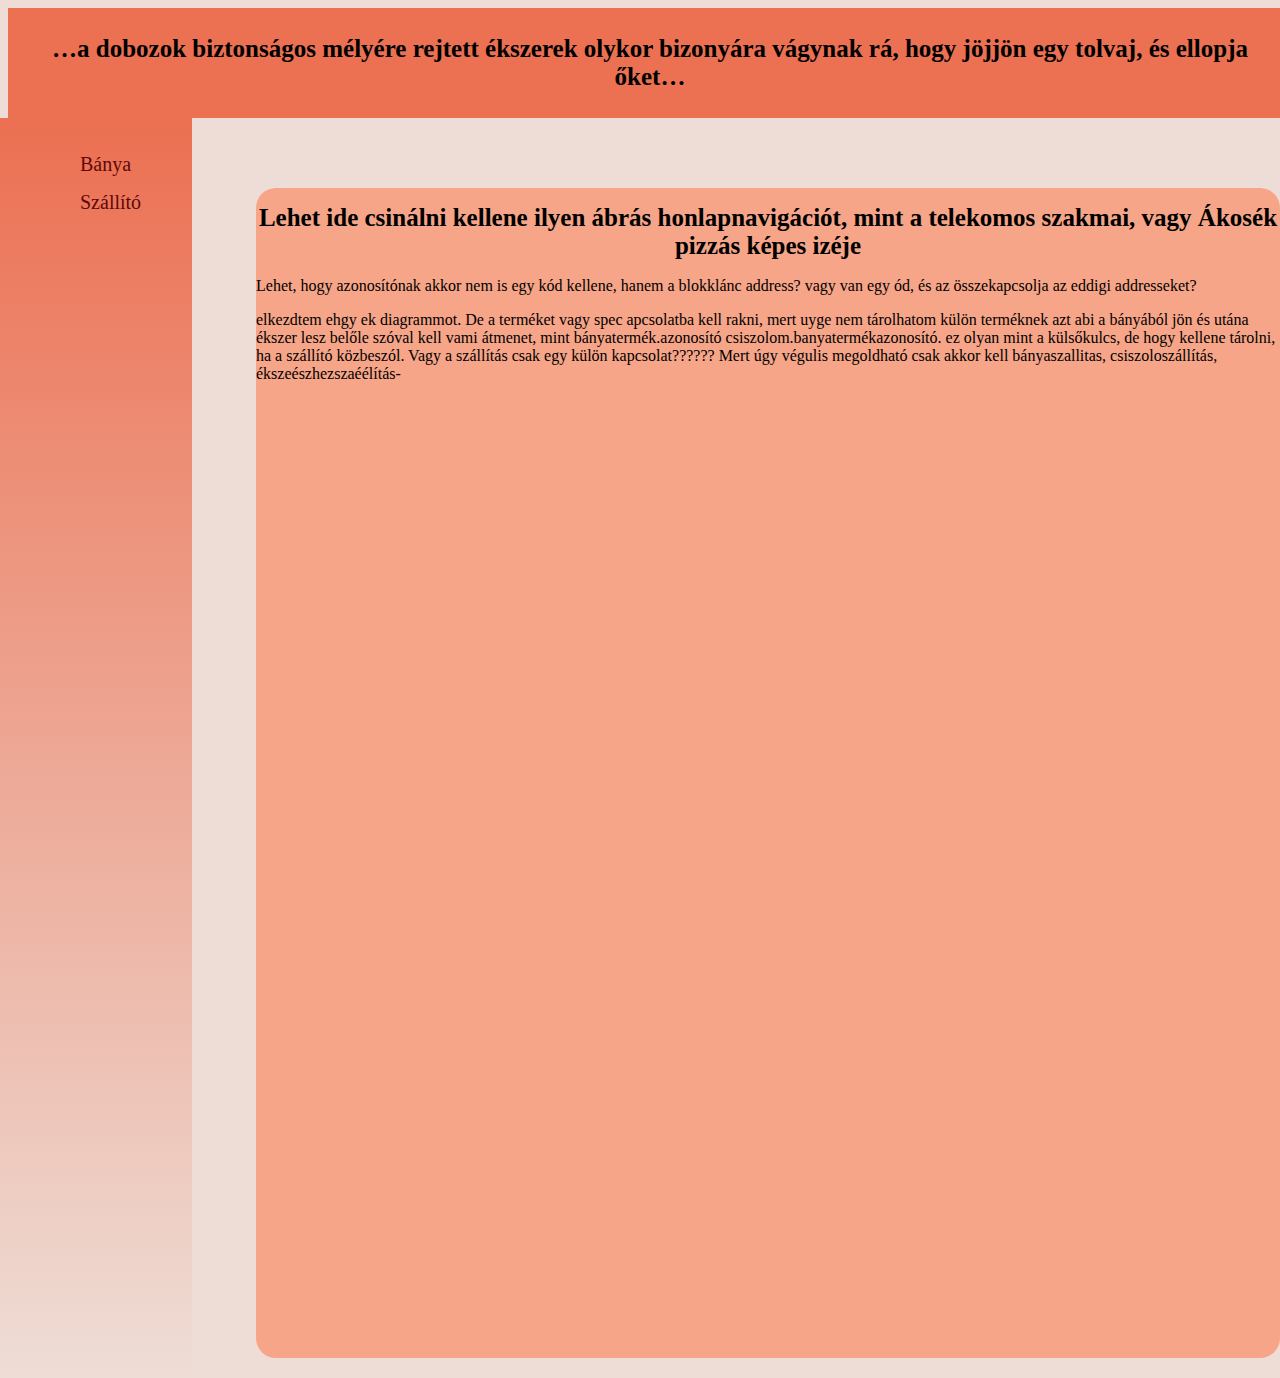
<file: index.html>
<!DOCTYPE html>
<html lang="en">
<head>
    <meta charset="UTF-8">
    <title>Ékszeres cucc</title>
    <link rel=stylesheet href="style.css">
</head>
<body>
<header>
    <h1>…a dobozok biztonságos mélyére rejtett ékszerek olykor bizonyára vágynak rá, hogy jöjjön egy tolvaj, és ellopja őket…</h1>
</header>

<nav>
    <ul>
        <ol>
            <a href="Bánya.html" class="navbut">Bánya</a>
        </ol>
        <ol>
            <a href="Szallító.html" class="navbut">Szállító</a>
        </ol>
    </ul>
</nav>

<main>
<h1>Lehet ide csinálni kellene ilyen ábrás honlapnavigációt, mint a telekomos szakmai, vagy Ákosék pizzás képes izéje</h1>
    <p>Lehet, hogy azonosítónak akkor nem is egy kód kellene, hanem a blokklánc address? vagy van egy ód, és az összekapcsolja az eddigi addresseket?</p>
<p>elkezdtem ehgy ek diagrammot. De a terméket vagy spec apcsolatba kell rakni, mert uyge nem tárolhatom külön terméknek azt abi a bányából jön és utána ékszer lesz belőle
szóval kell vami átmenet, mint bányatermék.azonosító csiszolom.banyatermékazonosító. ez olyan mint a külsőkulcs, de hogy kellene
tárolni, ha a szállító közbeszól. Vagy a szállítás csak egy külön kapcsolat?????? Mert úgy végulis megoldható
csak akkor kell bányaszallitas, csiszoloszállítás, ékszeészhezszaéélítás-</p>

<!--ide szűrőt is raknék rá, vagy inkább rendezőt (A-Z)-->

</main>



</body>
</html>
</file>
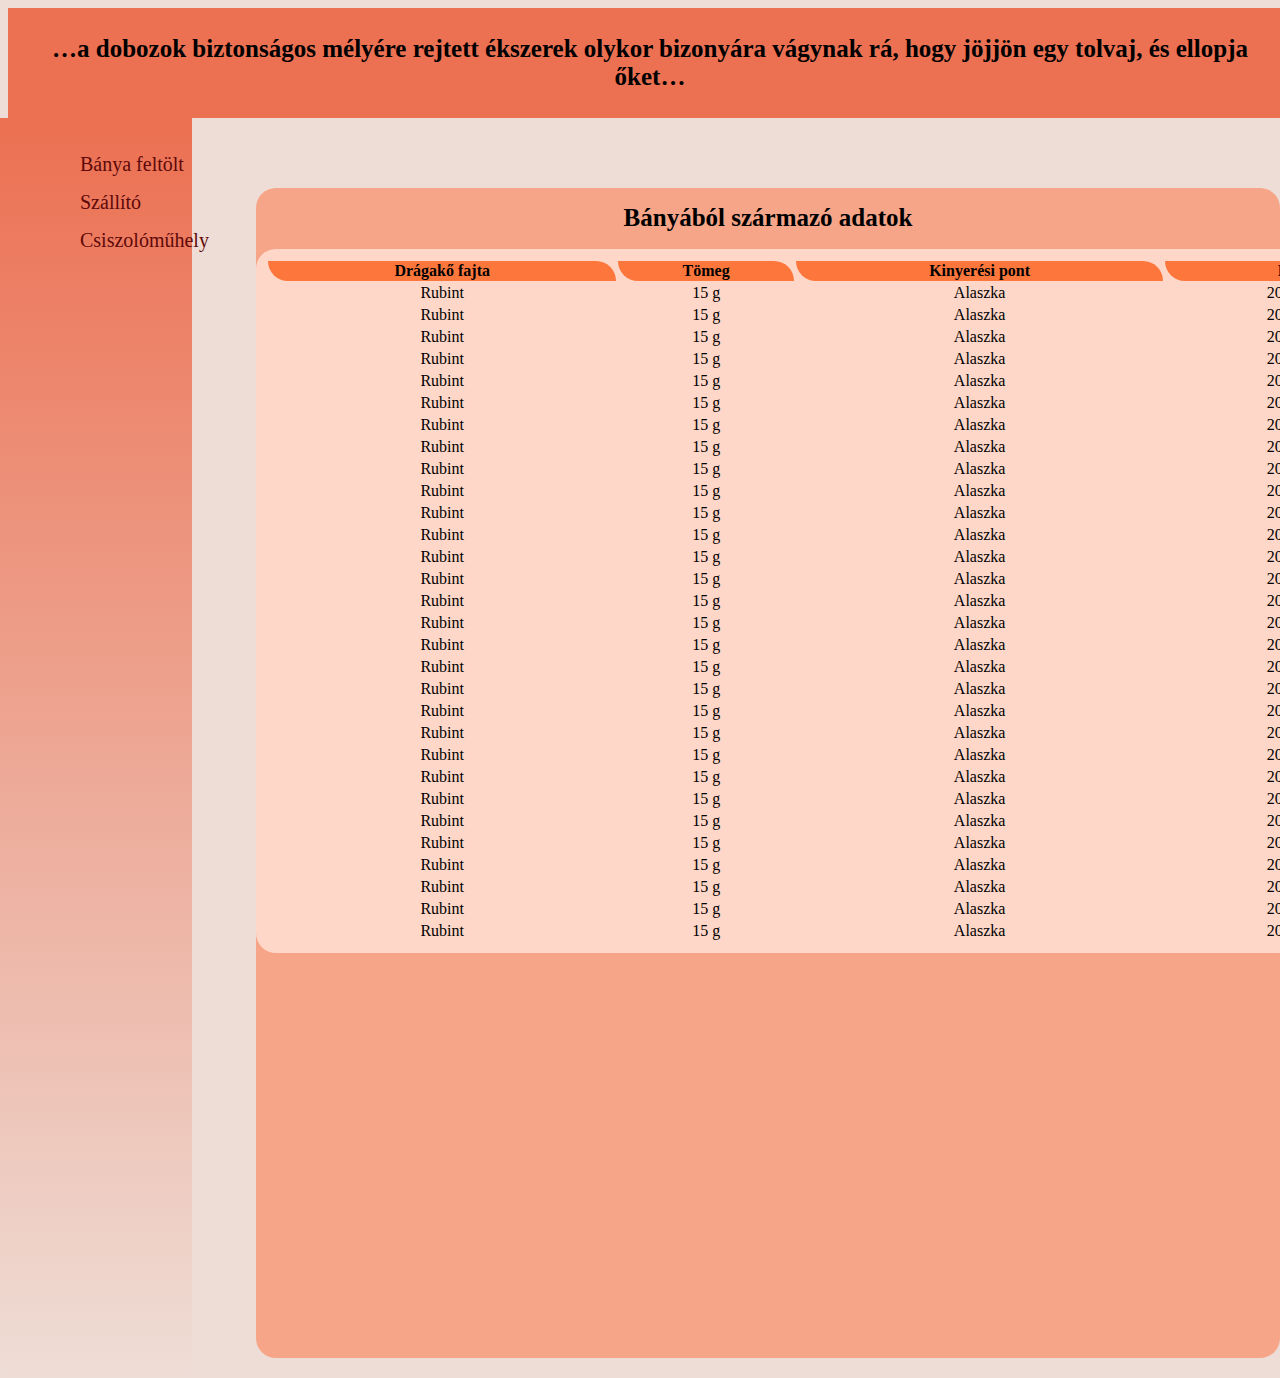
<file: Bánya.html>
<!DOCTYPE html>
<html lang="en">
<head>
  <meta charset="UTF-8">
  <title>Ékszeres cucc</title>
  <link rel=stylesheet href="style.css">
</head>
<body>
<header>
  <h1>…a dobozok biztonságos mélyére rejtett ékszerek olykor bizonyára vágynak rá, hogy jöjjön egy tolvaj, és ellopja őket…</h1>
</header>

<nav>
  <ul>
    <ol>
      <a href="BányaFeltölt.html" class="navbut">Bánya feltölt</a>
    </ol>
    <ol>
      <a href="Szallító.html" class="navbut">Szállító</a>
    </ol>
    <ol>
      <a href="Csiszolóműhely.html" class="navbut">Csiszolóműhely </a>
    </ol>
  </ul>
</nav>

<main>
  <h1>Bányából származó adatok</h1>


  <!--ide szűrőt is raknék rá, vagy inkább rendezőt (A-Z)-->

  <table>
    <tr>
      <th>Drágakő fajta</th>
      <th>Tömeg</th>
      <th>Kinyerési pont</th>
      <th>Időpont</th>
    </tr>
    <tr>
      <td>Rubint</td>
      <td>15 g</td>
      <td>Alaszka</td>
      <td>2022.07.20.</td>
    </tr>
    <tr>
      <td>Rubint</td>
      <td>15 g</td>
      <td>Alaszka</td>
      <td>2022.07.20.</td>
    </tr>
    <tr>
      <td>Rubint</td>
      <td>15 g</td>
      <td>Alaszka</td>
      <td>2022.07.20.</td>
    </tr>
    <tr>
      <td>Rubint</td>
      <td>15 g</td>
      <td>Alaszka</td>
      <td>2022.07.20.</td>
    </tr>
    <tr>
      <td>Rubint</td>
      <td>15 g</td>
      <td>Alaszka</td>
      <td>2022.07.20.</td>
    </tr>
    <tr>
      <td>Rubint</td>
      <td>15 g</td>
      <td>Alaszka</td>
      <td>2022.07.20.</td>
    </tr>
    <tr>
      <td>Rubint</td>
      <td>15 g</td>
      <td>Alaszka</td>
      <td>2022.07.20.</td>
    </tr>
    <tr>
      <td>Rubint</td>
      <td>15 g</td>
      <td>Alaszka</td>
      <td>2022.07.20.</td>
    </tr><tr>
    <td>Rubint</td>
    <td>15 g</td>
    <td>Alaszka</td>
    <td>2022.07.20.</td>
  </tr>
    <tr>
      <td>Rubint</td>
      <td>15 g</td>
      <td>Alaszka</td>
      <td>2022.07.20.</td>
    </tr><tr>
    <td>Rubint</td>
    <td>15 g</td>
    <td>Alaszka</td>
    <td>2022.07.20.</td>
  </tr>
    <tr>
      <td>Rubint</td>
      <td>15 g</td>
      <td>Alaszka</td>
      <td>2022.07.20.</td>
    </tr>
    <tr>
      <td>Rubint</td>
      <td>15 g</td>
      <td>Alaszka</td>
      <td>2022.07.20.</td>
    </tr><tr>
    <td>Rubint</td>
    <td>15 g</td>
    <td>Alaszka</td>
    <td>2022.07.20.</td>
  </tr>
    <tr>
      <td>Rubint</td>
      <td>15 g</td>
      <td>Alaszka</td>
      <td>2022.07.20.</td>
    </tr>
    <tr>
      <td>Rubint</td>
      <td>15 g</td>
      <td>Alaszka</td>
      <td>2022.07.20.</td>
    </tr>
    <tr>
      <td>Rubint</td>
      <td>15 g</td>
      <td>Alaszka</td>
      <td>2022.07.20.</td>
    </tr><tr>
    <td>Rubint</td>
    <td>15 g</td>
    <td>Alaszka</td>
    <td>2022.07.20.</td>
  </tr>
    <tr>
      <td>Rubint</td>
      <td>15 g</td>
      <td>Alaszka</td>
      <td>2022.07.20.</td>
    </tr>
    <tr>
      <td>Rubint</td>
      <td>15 g</td>
      <td>Alaszka</td>
      <td>2022.07.20.</td>
    </tr>
    <tr>
      <td>Rubint</td>
      <td>15 g</td>
      <td>Alaszka</td>
      <td>2022.07.20.</td>
    </tr>
    <tr>
      <td>Rubint</td>
      <td>15 g</td>
      <td>Alaszka</td>
      <td>2022.07.20.</td>
    </tr>
    <tr>
      <td>Rubint</td>
      <td>15 g</td>
      <td>Alaszka</td>
      <td>2022.07.20.</td>
    </tr>
    <tr>
      <td>Rubint</td>
      <td>15 g</td>
      <td>Alaszka</td>
      <td>2022.07.20.</td>
    </tr><tr>
    <td>Rubint</td>
    <td>15 g</td>
    <td>Alaszka</td>
    <td>2022.07.20.</td>
  </tr>
    <tr>
      <td>Rubint</td>
      <td>15 g</td>
      <td>Alaszka</td>
      <td>2022.07.20.</td>
    </tr>
    <tr>
      <td>Rubint</td>
      <td>15 g</td>
      <td>Alaszka</td>
      <td>2022.07.20.</td>
    </tr>
    <tr>
      <td>Rubint</td>
      <td>15 g</td>
      <td>Alaszka</td>
      <td>2022.07.20.</td>
    </tr>
    <tr>
      <td>Rubint</td>
      <td>15 g</td>
      <td>Alaszka</td>
      <td>2022.07.20.</td>
    </tr><tr>
    <td>Rubint</td>
    <td>15 g</td>
    <td>Alaszka</td>
    <td>2022.07.20.</td>
  </tr>







  </table>
</main>



</body>
</html>
</file>
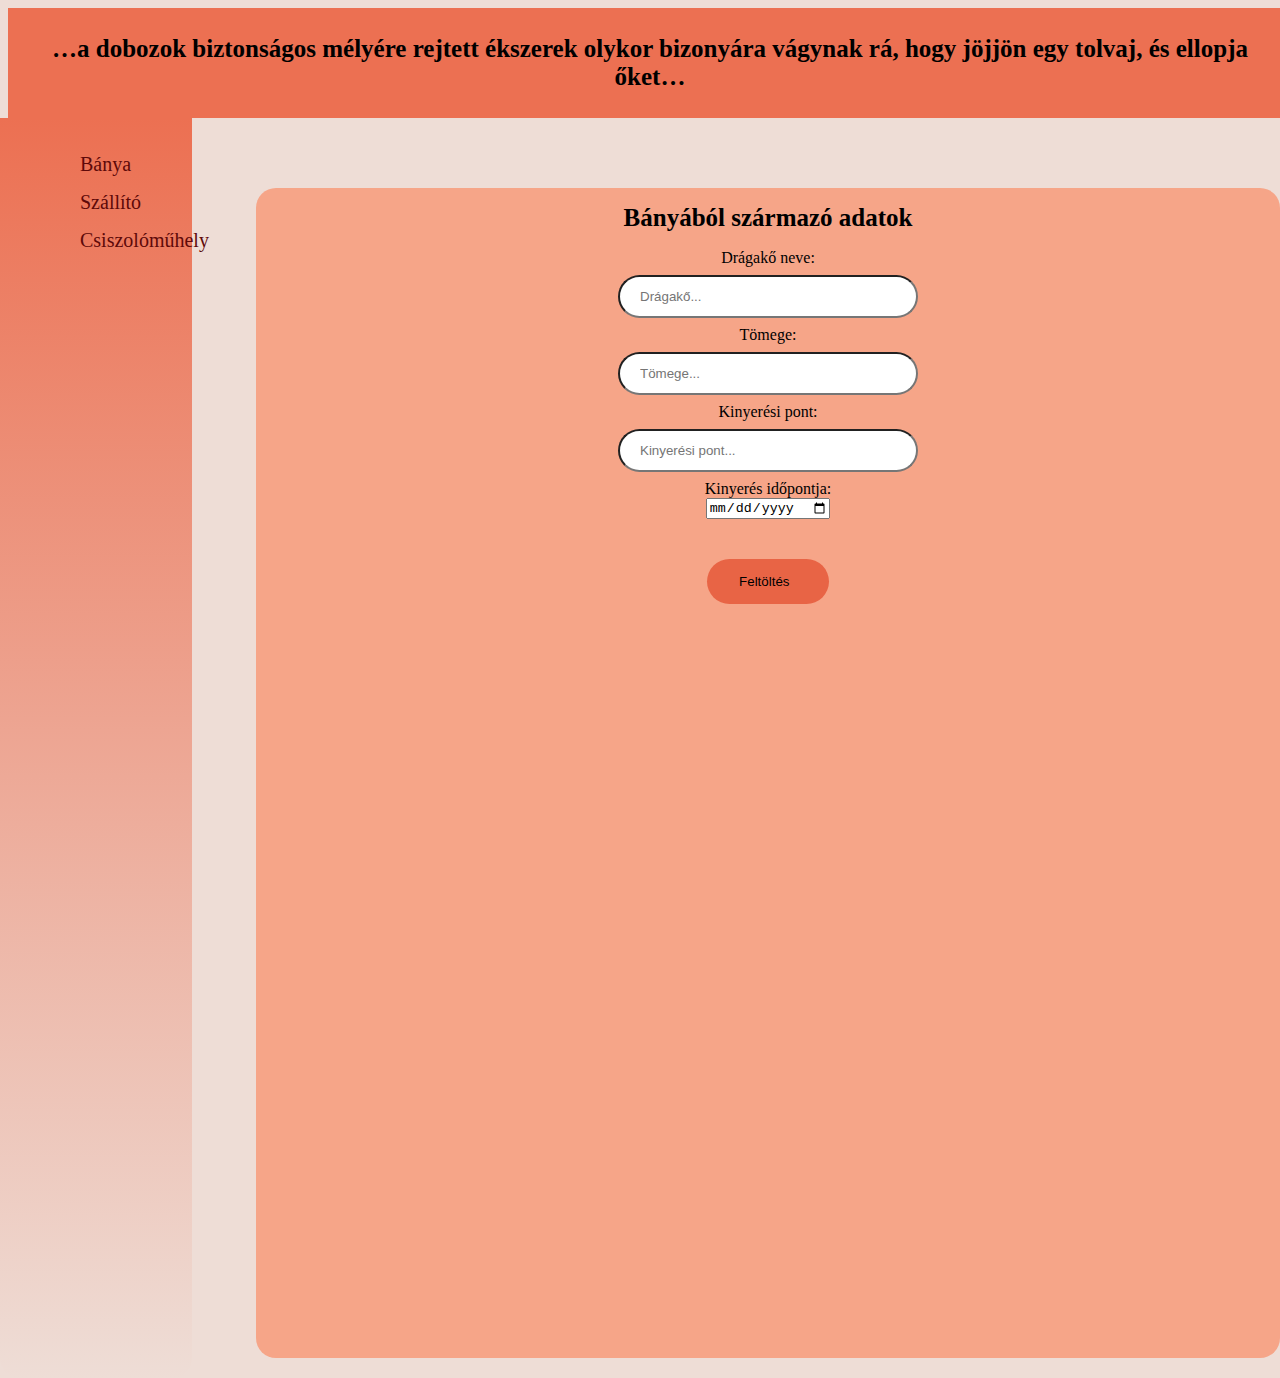
<file: BányaFeltölt.html>
<!DOCTYPE html>
<html lang="en">
<head>
  <meta charset="UTF-8">
  <title>Ékszeres cucc</title>
  <link rel=stylesheet href="style.css">
</head>
<body>
<header>
  <h1>…a dobozok biztonságos mélyére rejtett ékszerek olykor bizonyára vágynak rá, hogy jöjjön egy tolvaj, és ellopja őket…</h1>
</header>

<nav>
  <ul>
    <ol>
      <a href="Bánya.html" class="navbut">Bánya</a>
    </ol>
    <ol>
      <a href="Szallító.html" class="navbut">Szállító</a>
    </ol>
      <ol>
          <a href="Csiszolóműhely.html" class="navbut">Csiszolóműhely </a>
      </ol>
  </ul>
</nav>

<main>
  <h1>Bányából származó adatok</h1>


  <!--ide szűrőt is raknék rá, vagy inkább rendezőt (A-Z)-->

  <form method="POST" action="BányaFeltölt.html" enctype="multipart/form-data">
    <div class="centerForm">

        <div >
          <label for=dragaKo>Drágakő neve: </label>
        </div>
        <input type="text" id="dragaKo" name="dragaKo" maxlength="30" placeholder="Drágakő..." required /> <br/>

        <div >
          <label for=tomeg>Tömege: </label>
        </div>
        <input type="text" id="tomeg" name="tomeg" maxlength="30" placeholder="Tömege..." required /> <br/>

        <div >
          <label for=kinyeresiPont>Kinyerési pont: </label>
        </div>
        <input type="text" id="kinyeresiPont" name="kinyeresiPont" maxlength="30" placeholder="Kinyerési pont..." required /> <br/>

        <div >
          <label for=datum>Kinyerés időpontja: </label>
        </div>
        <input type="date" id="datum" name="datum"  required /> <br/>

       <input type="submit" class="button" name= "ujBanyaAdat" value="Feltöltés  ">  <br/>
  </form>


</main>



</body>
</html>
</file>
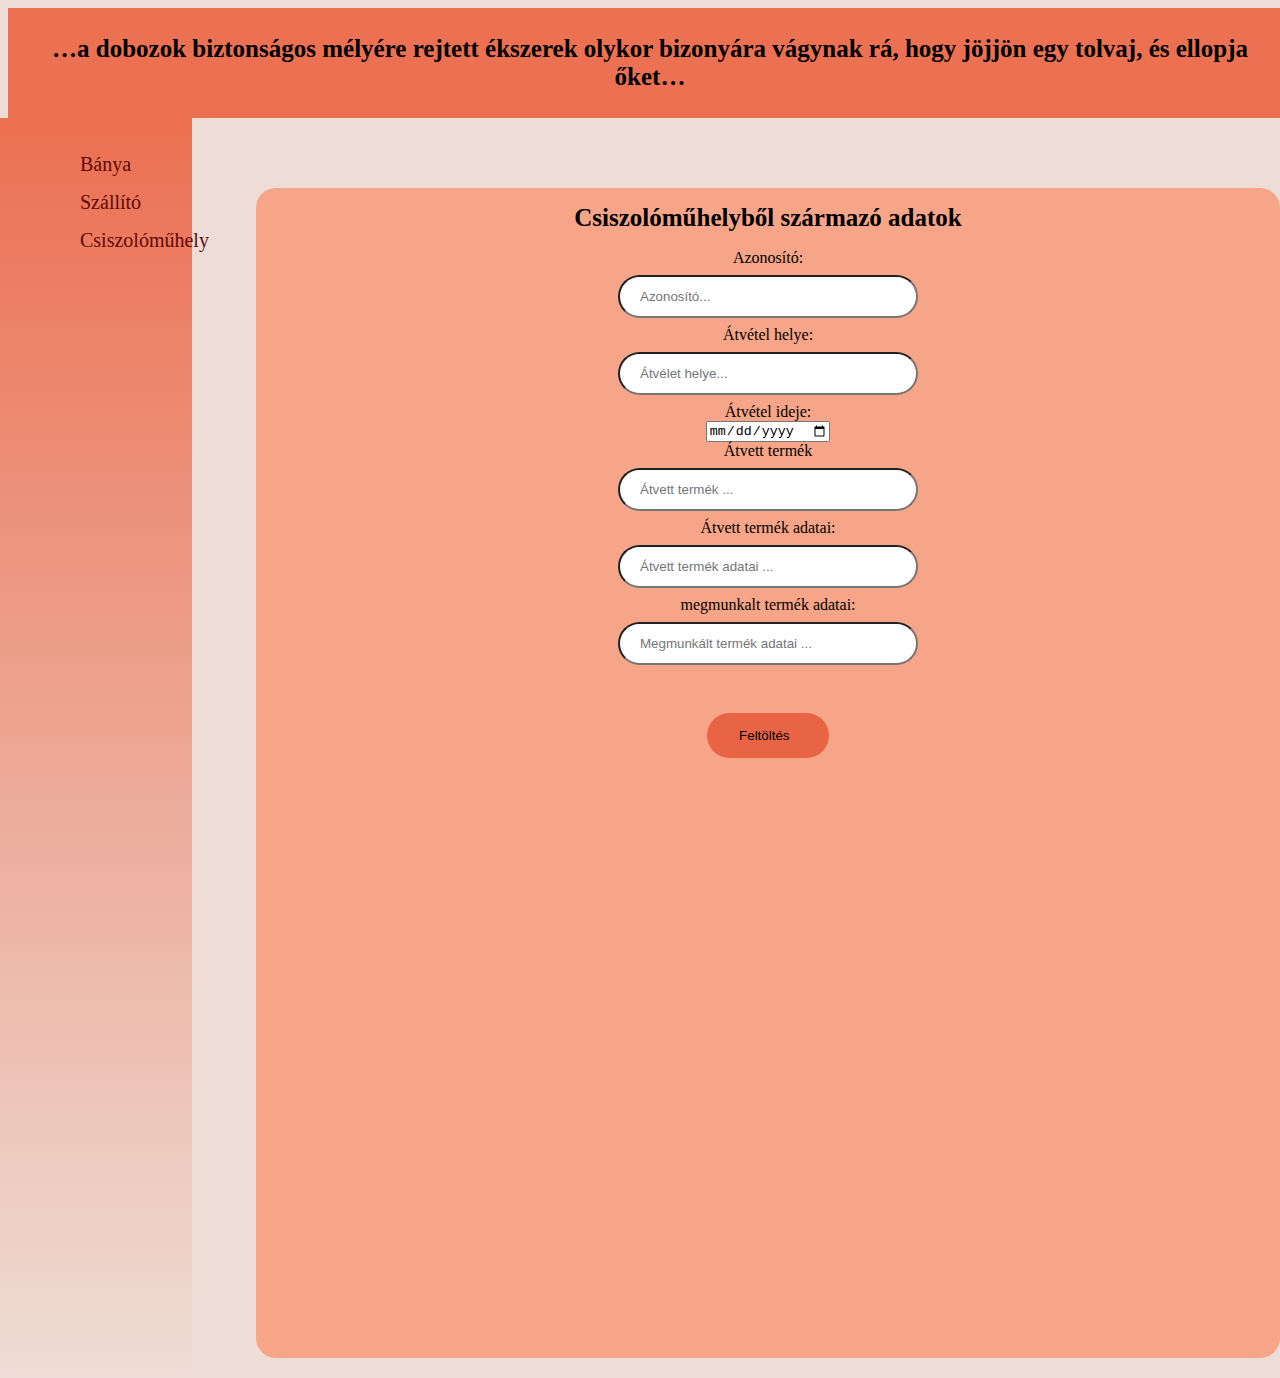
<file: CsiszolomuhelyFeltolt.html>
<!DOCTYPE html>
<html lang="en">
<head>
  <meta charset="UTF-8">
  <title>Ékszeres cucc</title>
  <link rel=stylesheet href="style.css">
</head>
<body>
<header>
  <h1>…a dobozok biztonságos mélyére rejtett ékszerek olykor bizonyára vágynak rá, hogy jöjjön egy tolvaj, és ellopja őket…</h1>
</header>

<nav>
  <ul>
    <ol>
      <a href="Bánya.html" class="navbut">Bánya</a>
    </ol>
    <ol>
      <a href="Szallító.html" class="navbut">Szállító</a>
    </ol>
    <ol>
      <a href="Csiszolóműhely.html" class="navbut">Csiszolóműhely </a>
    </ol>
  </ul>
</nav>

<main>
  <h1>Csiszolóműhelyből származó adatok</h1>


  <!--ide szűrőt is raknék rá, vagy inkább rendezőt (A-Z)-->

  <form method="POST" action="BányaFeltölt.html" enctype="multipart/form-data">
    <div class="centerForm">

      <div >
        <label for=azonosito>Azonosító: </label>
      </div>
      <input type="text" id="azonosito" name="azonosito" maxlength="30" placeholder="Azonosító..." required /> <br/>

      <div >
        <label for=atvetelihely>Átvétel helye: </label>
      </div>
      <input type="text" id="atvetelihely" name="atvetelihely" maxlength="30" placeholder="Átvélet helye..." required /> <br/>

      <div >
        <label for=atveteliido>Átvétel ideje: </label>
      </div>
      <input type="date" id="atveteliido" name="atveteliido"  required /> <br/>

      <div >
        <label for=atvetttermek>Átvett termék </label>
      </div>
      <input type="text" id="atvetttermek" name="atvetttermek" maxlength="30" placeholder="Átvett termék ..." required /> <br/>


      <div >
        <label for=termekadatatvett>Átvett termék adatai: </label>
      </div>
      <input type="text" id="termekadatatvett" name="termekadatatvett" maxlength="30" placeholder="Átvett termék adatai ..." required /> <br/>

      <div >
        <label for=megmunkalttermekadatai>megmunkalt termék adatai: </label>
      </div>
      <input type="text" id="megmunkalttermekadatai" name="megmunkalttermekadatai" maxlength="30" placeholder="Megmunkált termék adatai ..." required /> <br/>


      <input type="submit" class="button" name= "ujBanyaAdat" value="Feltöltés  ">  <br/>
  </form>


</main>



</body>
</html>
</file>
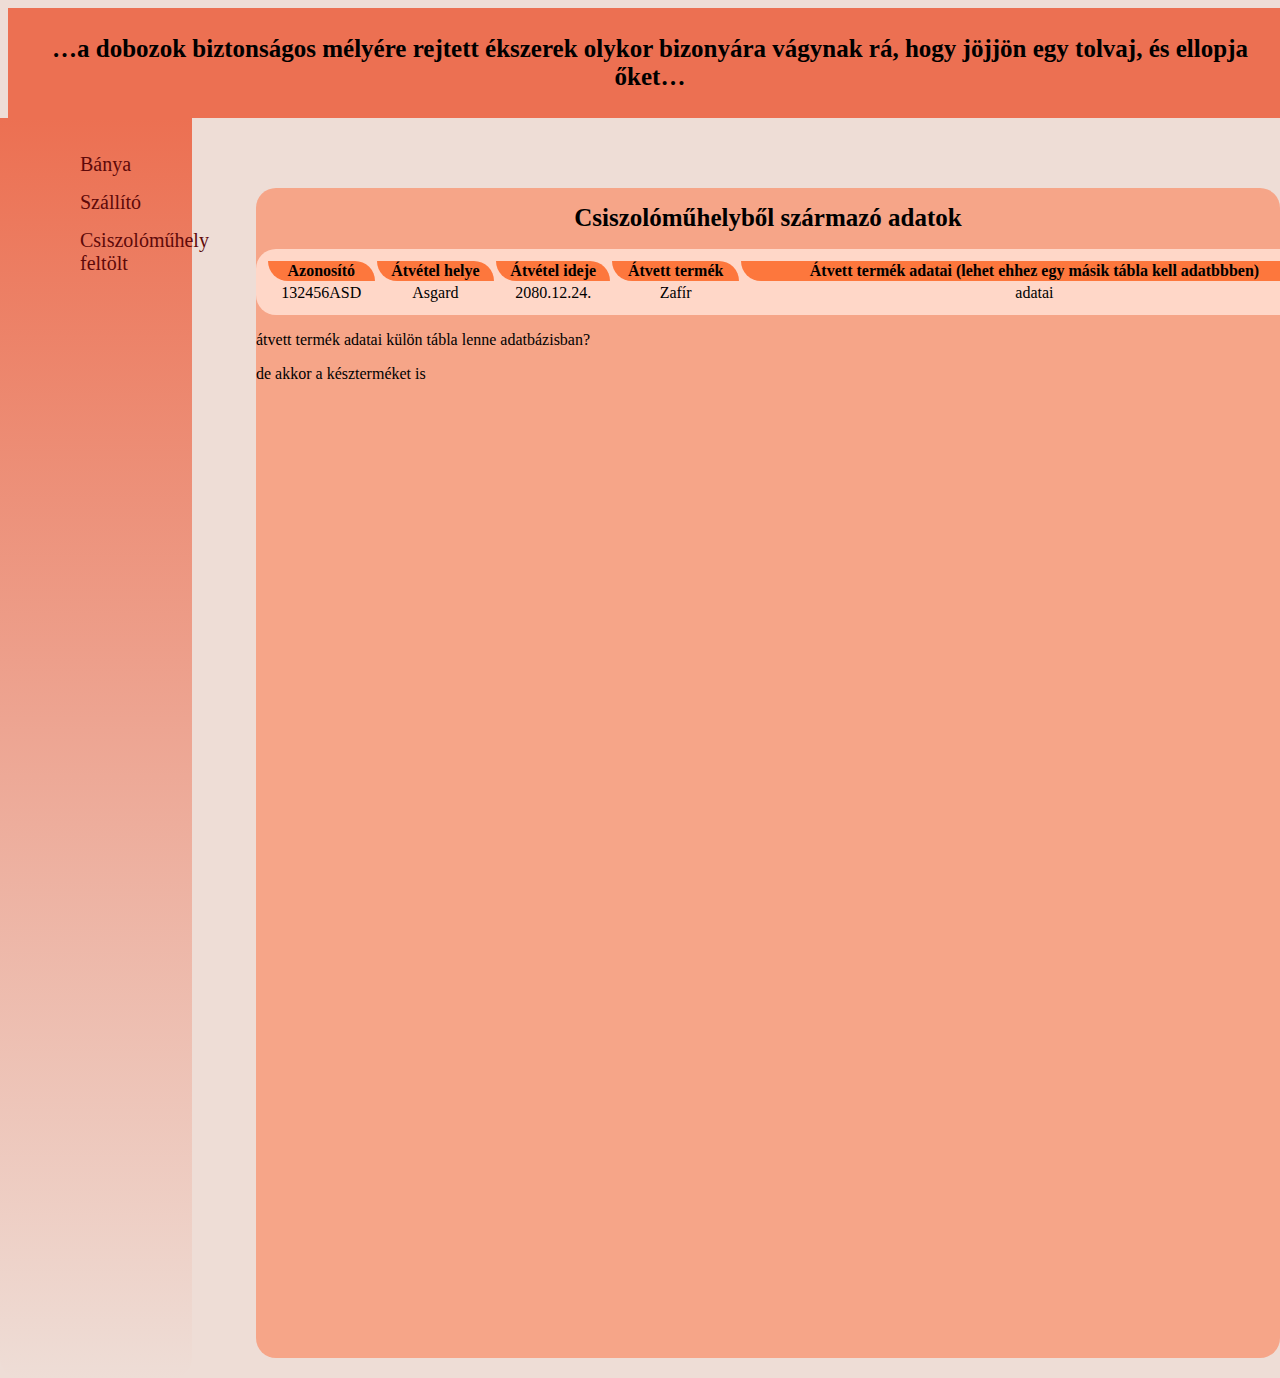
<file: Csiszolóműhely.html>
<!DOCTYPE html>
<html lang="en">
<head>
    <meta charset="UTF-8">
    <title>Ékszeres cucc</title>
    <link rel=stylesheet href="style.css">
</head>
<body>
<header>
    <h1>…a dobozok biztonságos mélyére rejtett ékszerek olykor bizonyára vágynak rá, hogy jöjjön egy tolvaj, és ellopja őket…</h1>
</header>

<nav>
    <ul>
        <ol>
            <a href="Bánya.html" class="navbut">Bánya</a>
        </ol>
        <ol>
            <a href="Szallító.html" class="navbut">Szállító</a>
        </ol>
        <ol>
            <a href="CsiszolomuhelyFeltolt.html" class="navbut">Csiszolóműhely feltölt</a>
        </ol>
    </ul>
</nav>

<main>
    <h1>Csiszolóműhelyből származó adatok</h1>

    <table>
        <tr>
            <th>Azonosító</th>
            <th>Átvétel helye</th>
            <th>Átvétel ideje</th>
            <th>Átvett termék</th>
            <th>Átvett termék adatai (lehet ehhez egy másik tábla kell adatbbben)</th>
            <th>Kész termék</th>
        </tr>
        <tr>
            <td>132456ASD</td>
            <td>Asgard</td>
            <td>2080.12.24.</td>
            <td>Zafír</td>
            <td>adatai</td>
        </tr>
    </table>

    <p>átvett termék adatai külön tábla lenne adatbázisban?</p>
    <p>de akkor a készterméket is</p>

</main>
</body>
</html>
</file>
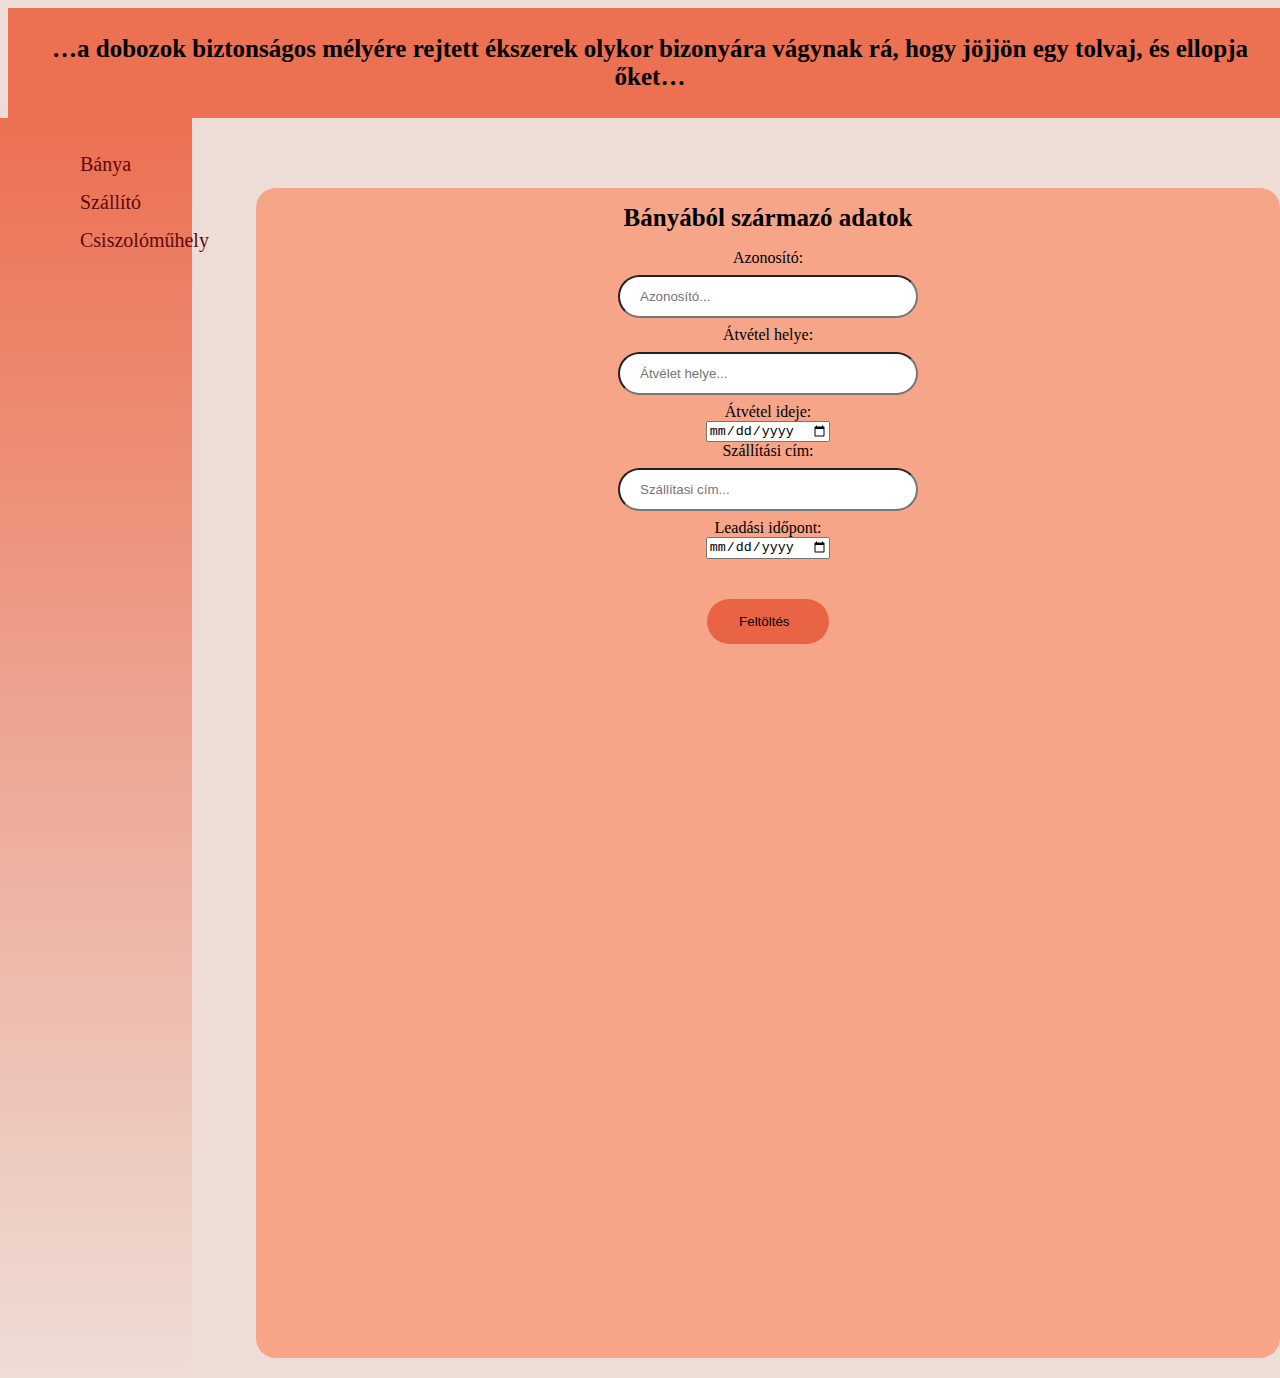
<file: SzallitoFeltolt.html>
<!DOCTYPE html>
<html lang="en">
<head>
    <meta charset="UTF-8">
    <title>Ékszeres cucc</title>
    <link rel=stylesheet href="style.css">
</head>
<body>
<header>
    <h1>…a dobozok biztonságos mélyére rejtett ékszerek olykor bizonyára vágynak rá, hogy jöjjön egy tolvaj, és ellopja őket…</h1>
</header>

<nav>
    <ul>
        <ol>
            <a href="Bánya.html" class="navbut">Bánya</a>
        </ol>
        <ol>
            <a href="Szallító.html" class="navbut">Szállító</a>
        </ol>
        <ol>
        <a href="Csiszolóműhely.html" class="navbut">Csiszolóműhely </a>
        </ol>
    </ul>
</nav>

<main>
    <h1>Bányából származó adatok</h1>


    <!--ide szűrőt is raknék rá, vagy inkább rendezőt (A-Z)-->

    <form method="POST" action="BányaFeltölt.html" enctype="multipart/form-data">
        <div class="centerForm">

            <div >
                <label for=azonosito>Azonosító: </label>
            </div>
            <input type="text" id="azonosito" name="azonosito" maxlength="30" placeholder="Azonosító..." required /> <br/>

            <div >
                <label for=atvetelihely>Átvétel helye: </label>
            </div>
            <input type="text" id="atvetelihely" name="atvetelihely" maxlength="30" placeholder="Átvélet helye..." required /> <br/>

            <div >
                <label for=atveteliido>Átvétel ideje: </label>
            </div>
            <input type="date" id="atveteliido" name="atveteliido"  required /> <br/>

            <div >
                <label for=szallitasiCim>Szállítási cím: </label>
            </div>
            <input type="text" id="szallitasiCim" name="szallitasiCim" maxlength="30" placeholder="Szállítasi cím..." required /> <br/>


            <div >
                <label for=leadasiido>Leadási időpont: </label>
            </div>
            <input type="date" id="leadasiido" name="leadasiido"  required /> <br/>

            <input type="submit" class="button" name= "ujBanyaAdat" value="Feltöltés  ">  <br/>
    </form>


</main>



</body>
</html>
</file>
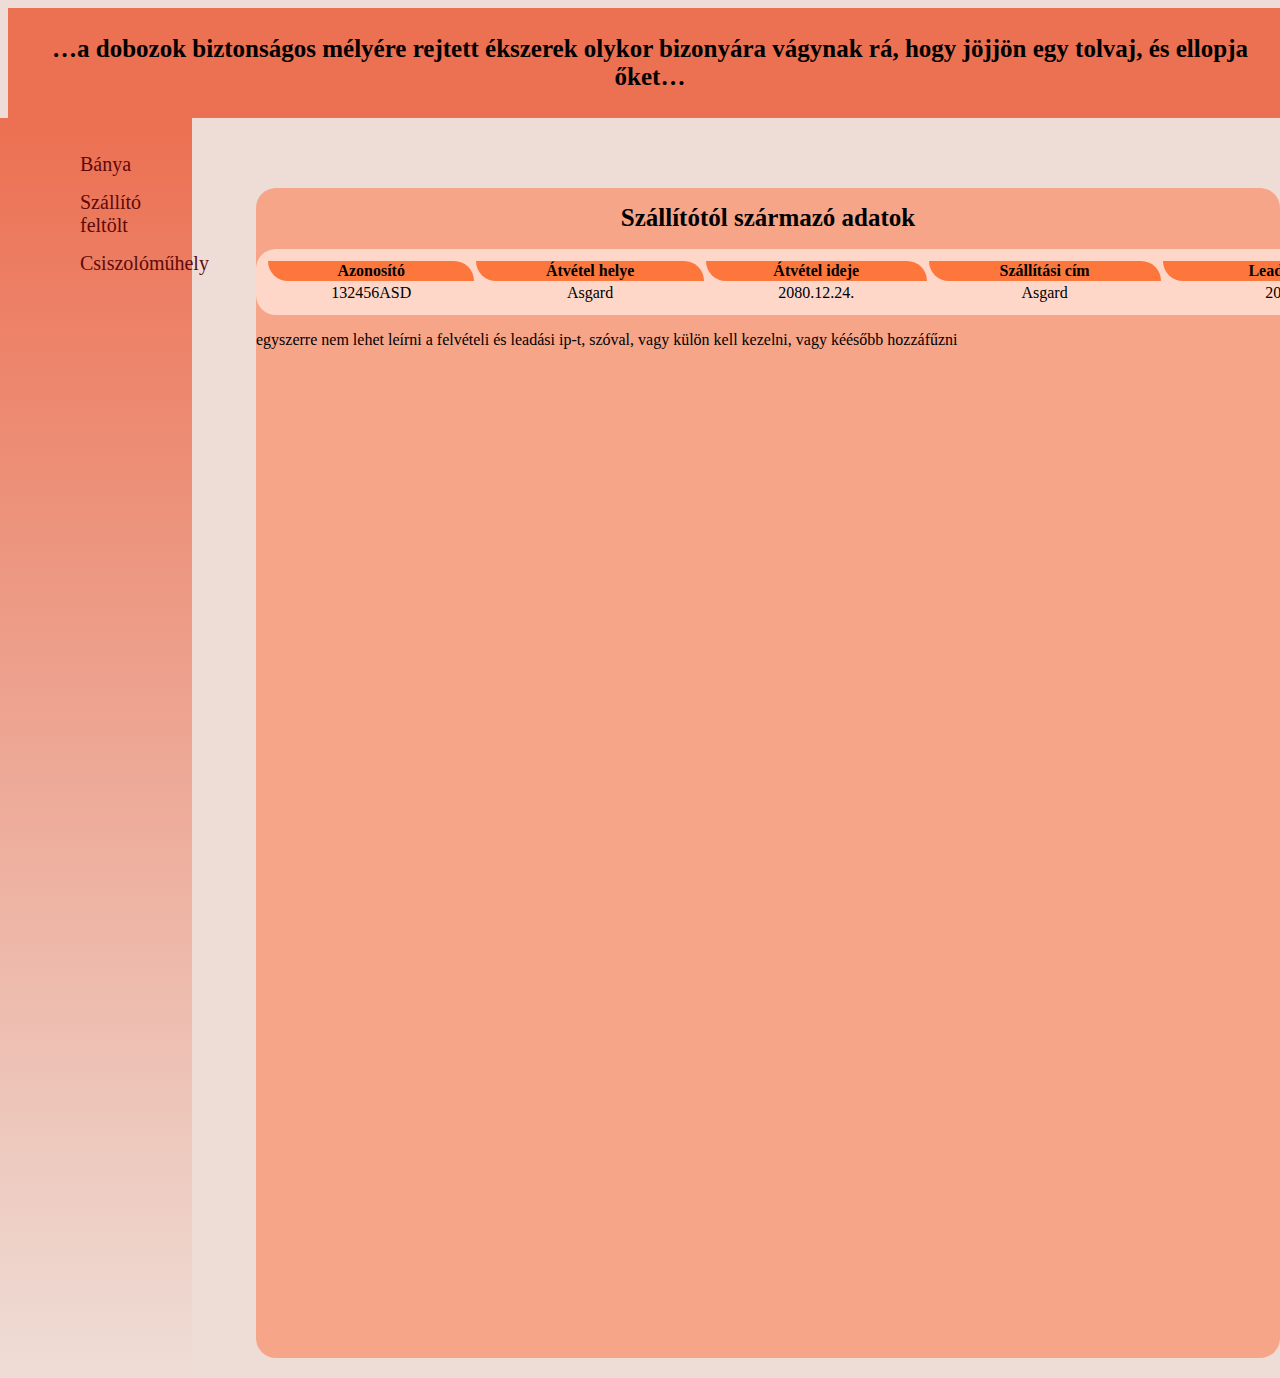
<file: Szallító.html>
<!DOCTYPE html>
<html lang="en">
<head>
    <meta charset="UTF-8">
    <title>Ékszeres cucc</title>
    <link rel=stylesheet href="style.css">
</head>
<body>
<header>
    <h1>…a dobozok biztonságos mélyére rejtett ékszerek olykor bizonyára vágynak rá, hogy jöjjön egy tolvaj, és ellopja őket…</h1>
</header>

<nav>
    <ul>
        <ol>
            <a href="Bánya.html" class="navbut">Bánya</a>
        </ol>
        <ol>
            <a href="SzallitoFeltolt.html" class="navbut">Szállító feltölt</a>
        </ol>
        <ol>
            <a href="Csiszolóműhely.html" class="navbut">Csiszolóműhely </a>
        </ol>
    </ul>
</nav>

<main>
    <h1>Szállítótól származó adatok</h1>

    <table>
        <tr>
            <th>Azonosító</th>
            <th>Átvétel helye</th>
            <th>Átvétel ideje</th>
            <th>Szállítási cím</th>
            <th>Leadási időpont</th>
        </tr>
        <tr>
            <td>132456ASD</td>
            <td>Asgard</td>
            <td>2080.12.24.</td>
            <td>Asgard</td>
            <td>2040.10.12.</td>
        </tr>
    </table>

    <p>egyszerre nem lehet leírni a felvételi és leadási ip-t, szóval, vagy külön kell kezelni, vagy kéésőbb hozzáfűzni</p>

</main>
</body>
</html>
</file>
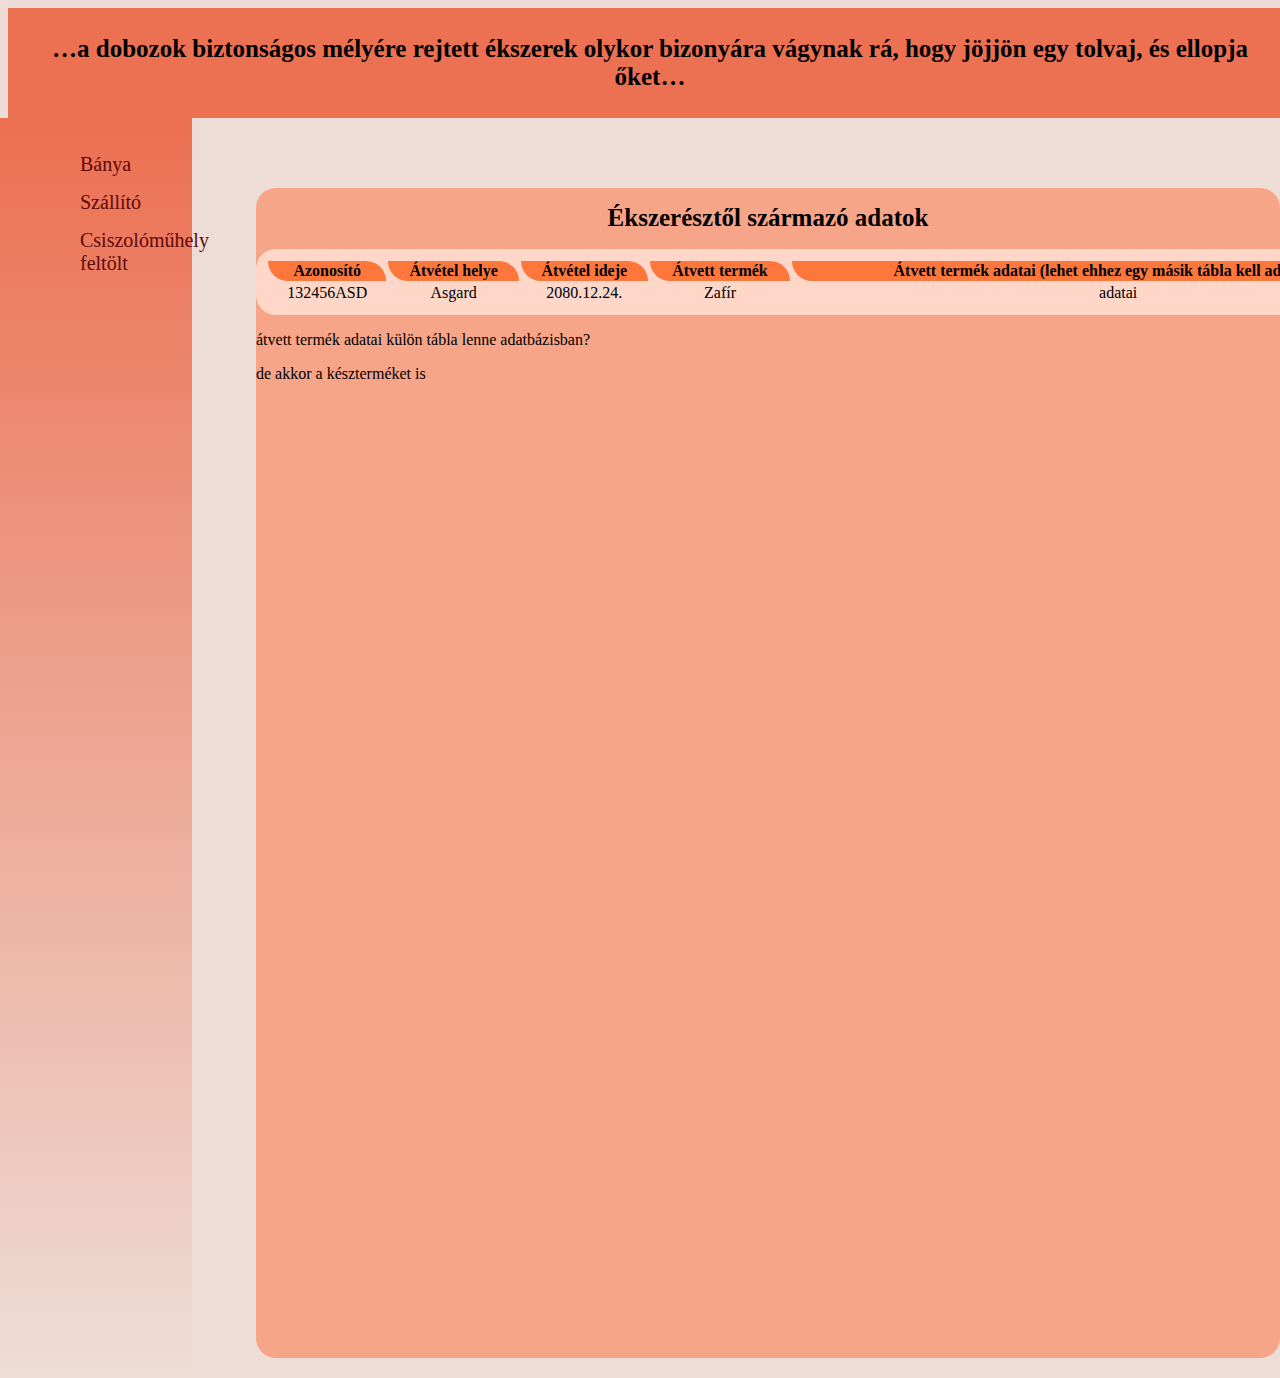
<file: Ékszerész.html>
<!DOCTYPE html>
<html lang="en">
<head>
    <meta charset="UTF-8">
    <title>Ékszeres cucc</title>
    <link rel=stylesheet href="style.css">
</head>
<body>
<header>
    <h1>…a dobozok biztonságos mélyére rejtett ékszerek olykor bizonyára vágynak rá, hogy jöjjön egy tolvaj, és ellopja őket…</h1>
</header>

<nav>
    <ul>
        <ol>
            <a href="Bánya.html" class="navbut">Bánya</a>
        </ol>
        <ol>
            <a href="Szallito.html" class="navbut">Szállító</a>
        </ol>
        <ol>
            <a href="CsiszolomuhelyFeltolt.html" class="navbut">Csiszolóműhely feltölt</a>
        </ol>
    </ul>
</nav>

<main>
    <h1>Ékszerésztől származó adatok</h1>

    <table>
        <tr>
            <th>Azonosító</th>
            <th>Átvétel helye</th>
            <th>Átvétel ideje</th>
            <th>Átvett termék</th>
            <th>Átvett termék adatai (lehet ehhez egy másik tábla kell adatbbben)</th>
        </tr>
        <tr>
            <td>132456ASD</td>
            <td>Asgard</td>
            <td>2080.12.24.</td>
            <td>Zafír</td>
            <td>adatai</td>
        </tr>
    </table>

    <p>átvett termék adatai külön tábla lenne adatbázisban?</p>

    <p>de akkor a készterméket is</p>

</main>
</body>
</html>
</file>
<file: style.css>
body{
    background: #eeddd6;

    font-family: "Segoe Print";
}

header{
    /*background: #ff9C7A;*/
    background: #ec7052;
    width: 100%;
    text-align: center;
    right: 0;
    /*top: 0;*/
    padding: 10px 10px ;
    /*margin: 10px;*/
    /*border-radius: 0 0 20px 20px;*/
}

main{
    background: #f6a588;

    /*background: linear-gradient(180deg,#f6a588, #eeddd6 );*/
    width: 80%;
    position: absolute;
    right: 0;
    margin-top: 70px;
    border-radius: 20px 20px 20px 20px;
    height: 130%;


}

table{
    background: #ffd7c8;
    border-radius: 20px 20px 20px 20px;
    margin-left: auto;
    margin-right: auto;
    padding: 10px;
    width: 1200px;
}


th{
    background: #fd773d;
    border-radius: 0px 30px 0px ;
}
td{
    text-align: center;
}

table th:hover{
    background: #ef4921;
}

nav{
    /*background: #f6a588;*/
    background: linear-gradient(180deg,#ec7052, #eeddd6 );
    width: 15%;
    height: 140%;
    position: absolute;
    left:0;
    border-radius: 0px 0px 20px 20px;
    font-size: 20px;

}
nav ol{
    padding-top: 15px;
}
nav ol:hover{
    background: #fff5f5;
    width: 80%;
    color: #5e0909;
    font-weight: bold;
    border-radius: 0px 50px 0px ;

}

h1{
    font-size: 25px;
    text-align: center;
    font-family: "Segoe Print";
}

a{
    font-size: 25px;
    text-align: center;
    font-family: "Segoe Print";
    font-size: 20px;
    color: #5e0909;
    text-decoration: unset;
}

.centerForm{
    text-align: center;
}

input[type=text] {
    width: 25%;
    padding: 12px 20px;
    margin: 8px 0;
    /*border-radius: 0px 30px 0px ;*/
    border-radius:  30px  ;
}

.button{
    background: #e86445;
    color: #000000;
    padding: 15px 32px;
    text-align: center;
    border-radius:  30px  ;
    margin-top: 40px;
    border: none;
}

.button:hover{
    background: #943302;
    color: #000000;
    padding: 15px 32px;
    text-align: center;
    border-radius:  30px  ;
    margin-top: 40px;
    border: none;
}
</file>
